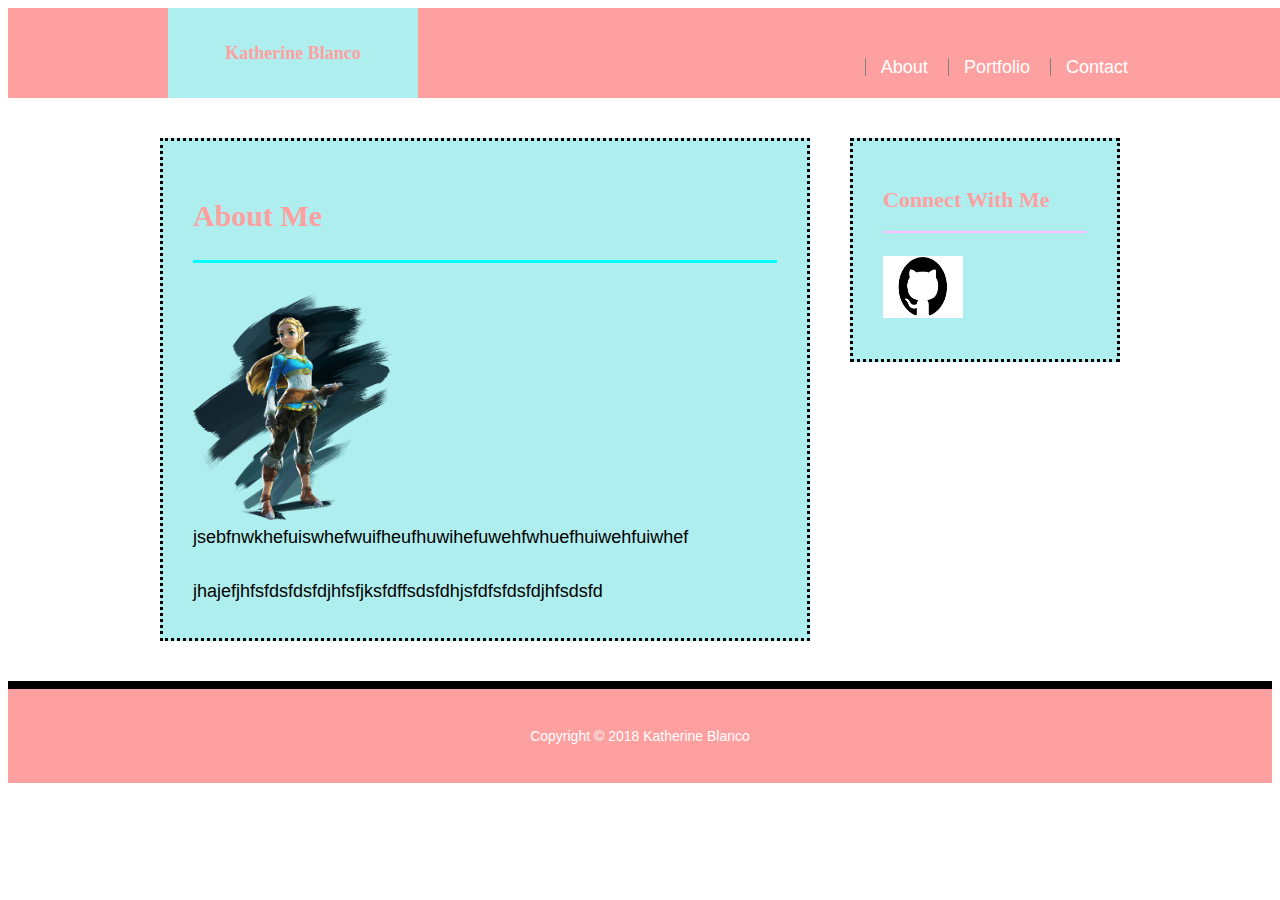
<file: index.html>
<!DOCTYPE html>
<html>
<head>

    <meta charset="utf-8" />
    <meta http-equiv="X-UA-Compatible" content="IE=edge">
    <title>About | Katherine Blanco</title>
    <meta name="viewport" content="width=device-width, initial-scale=1">
    <link rel="stylesheet" type="text/css" media="screen" href="style.css" />

</head>
<body>

    <header id="masthead">
        <div class="container">
            <a href="index.html" id="nameArt">Katherine Blanco</a>
            <nav>
                <a href="index.html">About</a>
                <a href="portfolio.html">Portfolio</a>
                <a href="contact.html">Contact</a>
            </nav>
        </div>
    </header>

    <div id="main-container" class="container">
        <section class="main-section">
            <h1>About Me</h1>
            <img src="zelda.png" class="auth-image">
            <p>jsebfnwkhefuiswhefwuifheufhuwihefuwehfwhuefhuiwehfuiwhef</p>
            <p>jhajefjhfsfdsfdsfdjhfsfjksfdffsdsfdhjsfdfsfdsfdjhfsdsfd</p>
        </section>

        <section class="sidebar">
            <div>
                <h2>Connect With Me</h2>
                <a href="https://github.com/KathNoir" target="_blank">
                    <img src="GitHub.jpg" class="social">
                </a>
            </div>
        </section>
    </div>

    <footer>
        <div>
            Copyright &copy; 2018 Katherine Blanco
        </div>
    </footer>

</body>
</html>
</file>
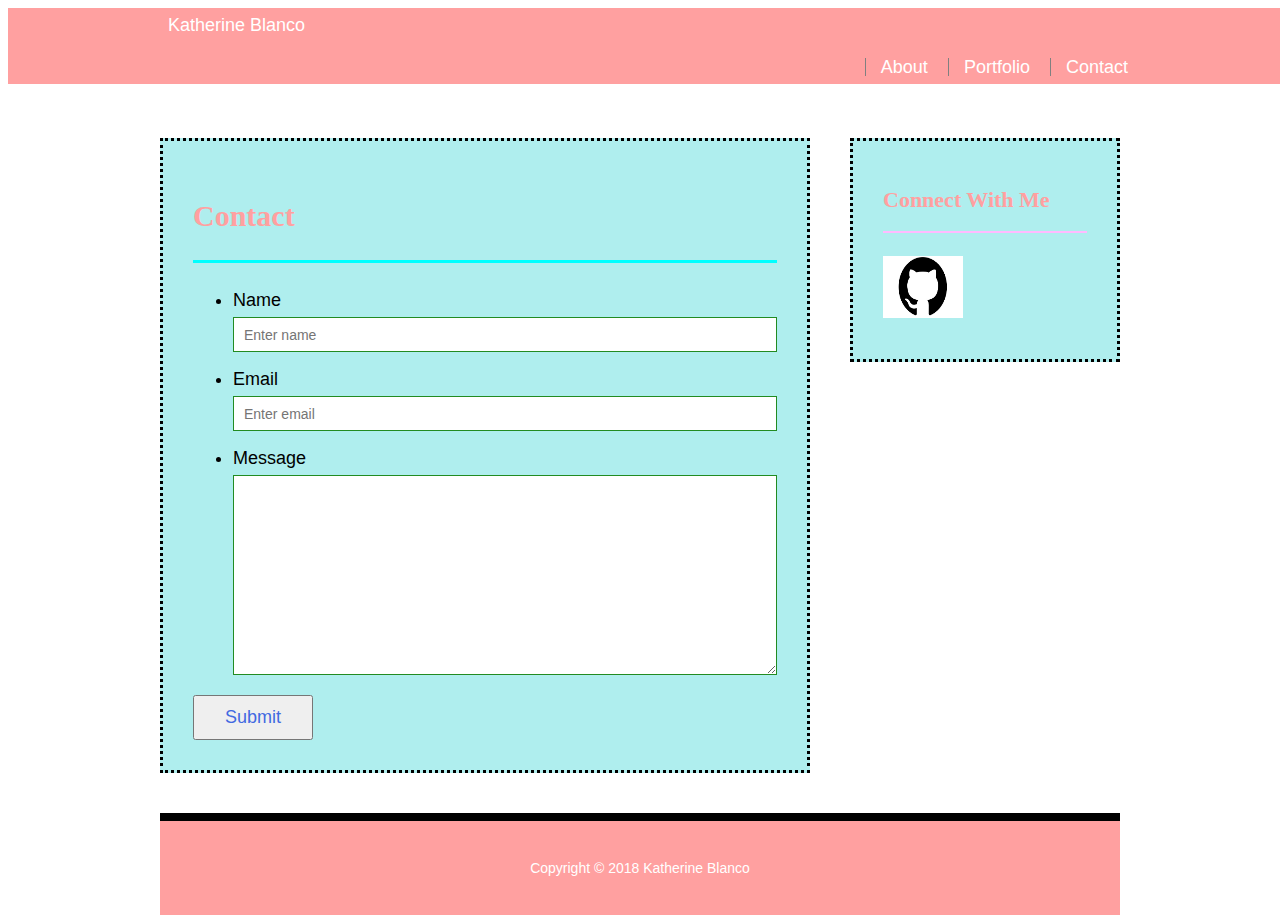
<file: contact.html>
<!DOCTYPE html>
<html>
<head>
	<title>Contact | Katherine Blanco</title>
	<link rel="stylesheet" type="text/css" href="style.css">
</head>


<body>
	<header id="masthead">
		<div class="container">
			<a href="index.html">Katherine Blanco</a>
			<nav>
				<a href="index.html">About</a>
				<a href="portfolio.html">Portfolio</a>
				<a href="contact.html" >Contact</a>
			</nav>
		</div>
	</header>


	<div id="main-container" class="container">
		<section class="main-section">
			<h1>Contact</h1>
		

		<form id="contact-form">
			<ul>
				<li>
					<label for="name">Name</label>
					<input type="text" id="name" name="name" placeholder="Enter name" required="required">
				</li>
				<li>
					<label for="email">Email</label>
					<input type="text" id="email" name="email" placeholder="Enter email" required="required">
				</li>
				<li>
					<label for="message">Message</label>
					<textarea id="message" name="message" required="required"></textarea>
				</li>
			</ul>
			<input type="submit">
		</form>
	</section>

	<section class="sidebar">
		<div>
			<h2>Connect With Me</h2>
			<a href="https://github.com/KathNoir" target="_blank">
				<img src="GitHub.jpg" class="social"/>
			</a>
		</div>
	</section>
<footer>
	<div class="copyright.color">
		Copyright &copy; 2018 Katherine Blanco
	</div>
</footer>
</body>
</html>
</file>
<file: style.css>
body {
	font-family: Arial, Helvetica, sans-serif;
	font-size: 18px;
	line-height: 34px;
	color: black;
	background-image: url(https://paulvanderlaken.files.wordpress.com/2017/12/snow3.gif?w=371);
}
/*background use background-image: url(https://paulvanderlaken.files.wordpress.com/2017/12/snow3.gif?w=371); gif */

* {
	
	box-sizing: border-box;
}


 /* general */
.container {
	width: 100%;
	max-width: 960px;
	margin: 0 auto;
	clear: both;
}
.container a {
	text-decoration: None;
	color: white;
}

h1,
h2,
h3,
p {
	margin-bottom: 20px;
}

p:last-child {
	margin-bottom: 0;
}

h1,
h2,
h3 {
	font-family: Georgia, 'Times New Roman', Times, serif;
	font-weight: 700;
	color: rgb(255, 160, 160);
}

h1 {
	padding-bottom: 20px;
	font-size: 30px;
	line-height: 49px;
	border-bottom: 3px solid aqua;
}
h2,
h3 {
	font-size: 22px;
}

 /*header*/
#masthead {
	position: fixed;
	width: 100%;
	margin: 0 0 30px;
	overflow: auto;
	color: white;
	border-bottom: 2px solid #FFF;
	background: rgb(255, 160, 160);
}

#nameArt {
	float: left;
	width: 250px;
	height: 90px;
	font-family: Georgia, 'Times New Roman', Times, serif;
	font-weight: 700;
	line-height: 90px;
	color: rgb(255, 160, 160);
	text-align: center;
	text-decoration: none;
	background: paleturquoise;
}

nav {
	float: right;
	margin-top: 25px;
	font-size: 18px;
	background: rgb(255, 160, 160);
}


nav a {
	display: inline-block;
	padding-left: 15px;
	margin-left: 15px;
	line-height: 18px;
	background: rgb(255, 160, 160);
	text-decoration: none;
	border-left: 1px solid gray;
	margin-top: 25px;

}


nav a: first-child {
	border-left: 0 none;
	background: rgb(255, 160, 160);
}


/*main*/
#main-container {
	padding-top: 130px;
	
}


.main-section {
	float: left;
	width: 100%;
	max-width: 650px;
	padding: 30px;
	margin: 0 0 40px;
	background: paleturquoise;
	border: 3px dotted #000;
}


.auth-image {
	float: left;
	width: 200px;
	height: auto;
	margin-top: 10px;
	margin-right: 25px;
}


/*sidebar*/
.sidebar {
	float: right;
	width: 100%;
	max-width: 270px;
	padding: 30px;
	margin-bottom: 20px;
	background: paleturquoise;
	border: 3px dotted black;
}


h3, .sidebar h2 {
	padding-bottom: 20px;
	margin-bottom: 15px;
	line-height: 22px;
	border-bottom: 2px solid rgb(255, 187, 255);
}


.social {
	width: 80px;
	height: 62px;
	margin-top: 8px;
	margin-right: 5px; 
}


/*portfolio page*/
.work {
	position: relative;
	float: left;
	width: 274px;
	margin: 20px 0 25px;
	overflow: auto;
}

.work:nth-chid(even) {
	margin-right: 40px;
}

.work img {
	width: 100%;
	border: 0 none;
	opacity: 0.8%;
}

.work h3 {
	position: absolute;
	bottom: 20px;
	width: 100%;
	padding: 15px;
	margin-bottom: 0;
	font-weight: 300;
	line-height: 30px;
	color: white;
	text-align: center;
	background: black;
	border-bottom: 0;
}

.copyright.color {
	background: rgb(255, 160, 160);
}

#contact-form ul {
	margin-bottom: 20px;
}

#contact-form li {
	margin-bottom: 10px;
}

label,
input[type=text],
input[type=email],
textarea {
	display: block;
	width: 100%;
}

input[type=text],
input[type=email],
textarea {
	height: 35px;
	padding: 0 10px;
	font-size: 14px;
	border: 1px solid forestgreen;
}

textarea {
	height: 200px;
}

input[type=submit] {
	padding: 10px 30px;
	font-size: 18px;
	color: royalblue
}

.container {
	margin-top: px;
}


/*footer*/
footer {
	padding: 30px 0;
	clear: both;
	font-size: 14px;
	color: white;
	text-align: center;
	background: rgb(255, 160, 160);
	border-top: 8px solid black;
}
</file>
